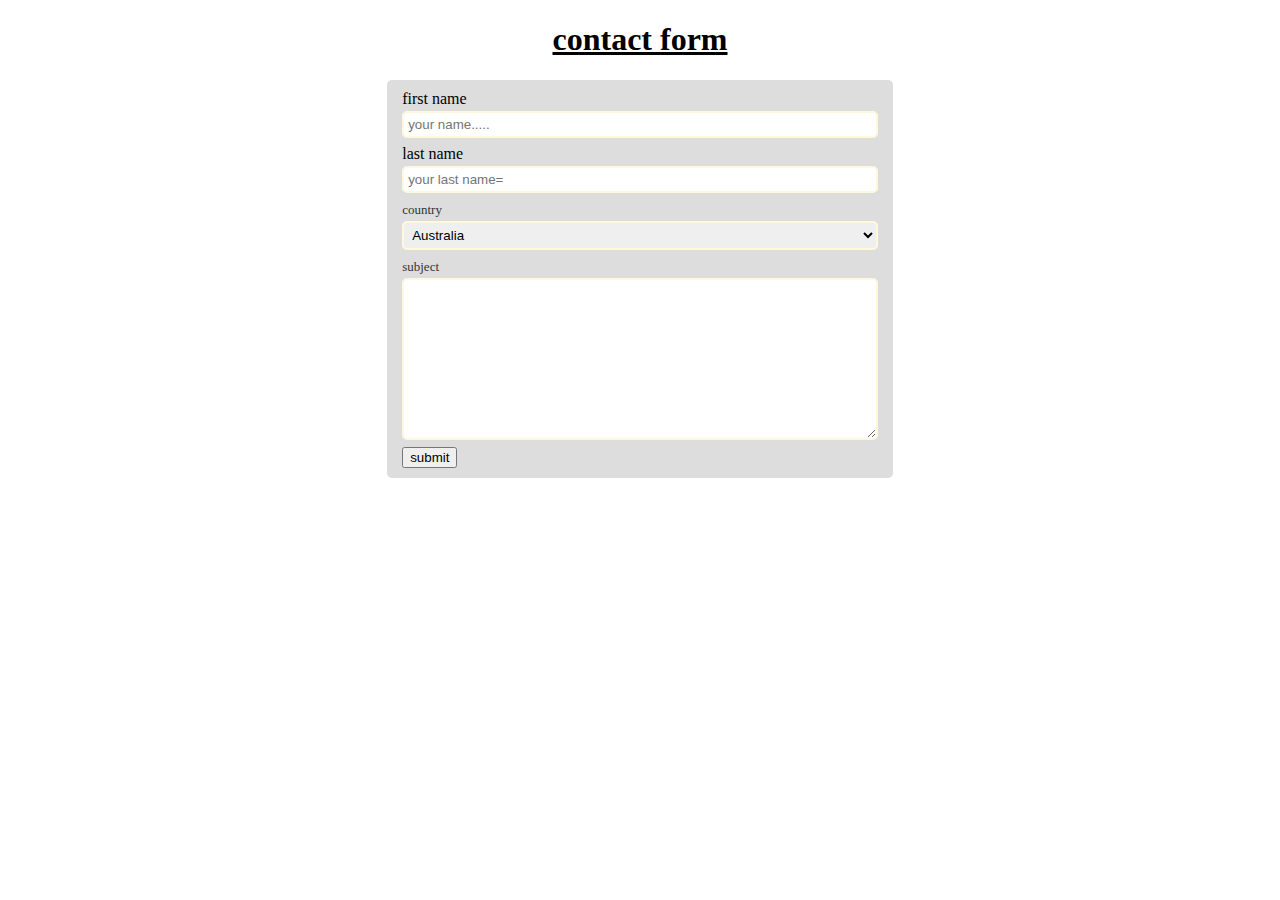
<file: form.html>
<!DOCTYPE html>
<html lang="en">
<head>
    <meta charset="UTF-8">
    <meta name="viewport" content="width=device-width, initial-scale=1.0">
    <title>isaht forms</title>
    <link rel="stylesheet" href="css/form.css" />
</head>
<body>
    <section>
          <h1 class="header">contact form</h1>

    </section>
      <section>
       <article id="form-container">
           <form action="">
           <label for="first"></label>first name</lable>
           <input class="form-input" type="text"placeholder="your name....."/>

           <label for="last"></label>last name</label>
            <input class="form-input" type="text"placeholder="your last name="/>

            <label for="coutries">country</lable>
             <select class="form-input"  name=""id="">
                 <option value="aus">Australia</option>
                 <option value="ch">China</option>
                 <option value="in">India</option>
                 <option value="Gh">Ghana</option>
                 <option value="mn">Man city</option>
                 </select>
                 <label for="subject">subject</label>
                 <textarea class="form-input" name="" id="" cols="30" rows="10"></textarea>
                 <input type="submit"value="submit"/>
                </form>
            </article>
        </section>

                                  
    
    
</body>
</html>
</file>
<file: css/form.css>
.header{

    text-align: center;
    text-decoration: underline;
}
#form-container{
    background-color:#dddddd;
    margin: 0px 30% 0px 30%;
    border-radius: 5px;
    padding: 10px 15px;
} 
.form-input{
    display: block; 
    width: 100%;
    box-sizing: border-box;
    margin:  3px 0 7px 0;
    padding: 4px;
    border-radius: 5px;
    border:2px solid cornsilk;

}

label{
    font-family: "calibri";
    font-size: small;
    color: #333333;
       
}
.btm-submit{
    background-color: green;
    color: white;
    padding: 5px 10px;
    border-width: 0px;
    border-radius: 3px;
}
.btm-submit{
    background-color:purple ;
    text-decoration: underline;
    transition: all is;
}
</file>
